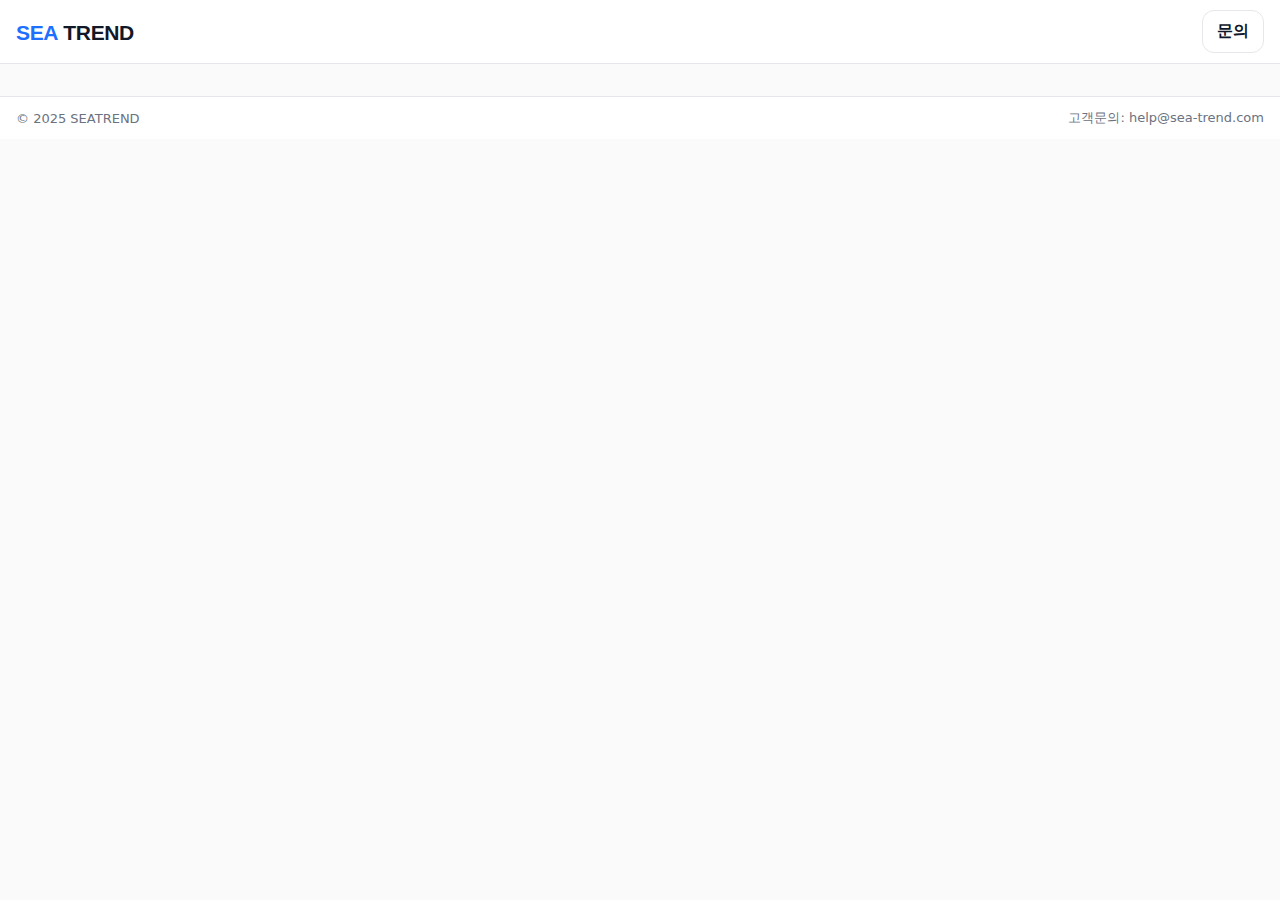
<file: index.html>
<!DOCTYPE html>
<html lang="ko">
<head>
  <meta charset="UTF-8" />
  <meta name="viewport" content="width=device-width,initial-scale=1" />
  <title>SEATREND | 회원 페이지</title>
  <link rel="icon" href="assets/img/favicon.ico" />
  <link rel="stylesheet" href="assets/css/styles.css" />
  <script defer src="assets/js/member.js"></script>
</head>
<body>
  <header class="header">
    <div class="logo"><img src="assets/img/logo.svg" alt="SEATREND" style="height:30px" /></div>
    <div class="actions">
      <a id="inquiryBtn" class="btn" href="https://open.kakao.com/o/sCgmH4Mh">문의</a>
    </div>
  </header>

  <main class="container">
    <section class="card" id="catBar" style="margin-bottom:12px;display:none">
      <div class="form" style="margin:0; grid-template-columns: repeat(4, minmax(0,1fr)); gap: 8px;">
        <div><label>카테고리</label><select id="flt_category" class="select"></select></div>
<div><label>국가</label><select id="flt_country" class="select"></select></div>
<div><label>태그</label><input id="flt_tags" class="input" placeholder="태그 포함"/></div>
<div><label>제품명</label><input id="flt_name" class="input" placeholder="제품명 검색"/></div>
      </div>
    </section>
    <div id="notice" class="muted" style="margin:6px 2px"></div>
    <section id="grid" class="grid"></section>
  </main>

  <footer class="footer">
    <div>© 2025 SEATREND</div>
    <div class="muted">고객문의: help@sea-trend.com</div>
  </footer>

  <!-- Detail Modal -->
  <div id="detailModal" class="modal">
    <div class="backdrop" onclick="window.ST.closeDetail()"></div>
    <div class="panel card">
      <button class="btn close" onclick="window.ST.closeDetail()">닫기</button>
      <div id="detailBody"></div>
    </div>
  </div>

  <script id="PRODUCTS_EMBED" type="application/json">[]</script>
</body>
</html>
</file>
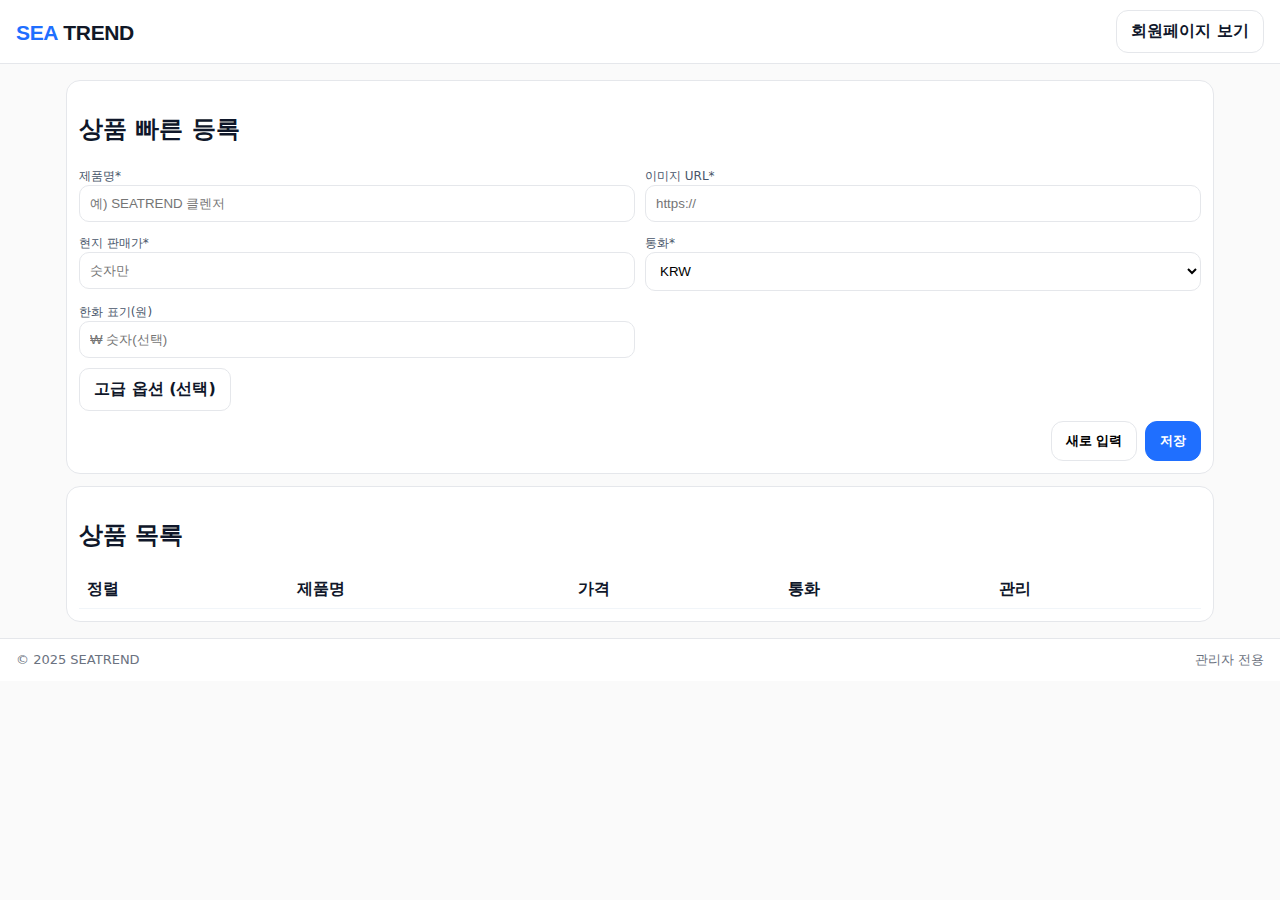
<file: admin.html>
<!DOCTYPE html>
<html lang="ko">
<head>
  <meta charset="UTF-8" />
  <meta name="viewport" content="width=device-width,initial-scale=1" />
  <title>SEATREND | 관리자 페이지</title>
  <link rel="icon" href="assets/img/favicon.ico" />
  <link rel="stylesheet" href="assets/css/styles.css" />
  <script defer src="assets/js/admin.js"></script>
</head>
<body>
  <header class="header">
    <div class="logo"><img src="assets/img/logo.svg" alt="SEATREND" style="height:30px" /></div>
    <div class="actions">
      <a class="btn" href="index.html" target="_blank">회원페이지 보기</a>
    </div>
  </header>

  <main class="container">
    <div id="toast"></div>

    <section class="card">
      <h2>상품 빠른 등록</h2>
      <form id="form" class="form">
        <div><label>제품명*</label><input id="name" class="input" required placeholder="예) SEATREND 클렌저"/></div>
        <div><label>이미지 URL*</label><input id="image_url" class="input" required placeholder="https://"/></div>
        <div><label>현지 판매가*</label><input id="local_price" class="input" required type="number" placeholder="숫자만"/></div>
        <div><label>통화*</label>
          <select id="currency" class="select">
            <option>KRW</option><option>THB</option><option>MYR</option><option>PHP</option><option>VND</option><option>TWD</option><option>SGD</option><option>IDR</option>
          </select>
        </div>
        <div><label>한화 표기(원)</label><input id="krw_price" class="input" type="number" placeholder="₩ 숫자(선택)"/></div>

        <div style="grid-column:1/-1">
          <details id="adv" class="card" style="border:none;padding:0;background:transparent">
            <summary class="btn" style="border-radius:10px">고급 옵션 (선택)</summary>
            <div class="form" style="margin-top:10px">
              <div><label>카테고리</label>
                <select id="category" class="select"><option></option><option>Beauty</option><option>Electronics</option><option>Health</option><option>Accessories</option><option>Fashion</option></select>
              </div>
              <div><label>국가(태그)</label><input id="country" class="input" placeholder="TH/MY/PH/VN/TW/SG/ID"/></div>
              <div><label>정렬(등수)</label><input id="rank" class="input" type="number" placeholder="1~999"/></div>
              <div><label>태그(쉼표)</label><input id="tags" class="input" placeholder="주문량 많음, 재고 확보 필요"/></div>
              <div style="grid-column:1/-1"><label>상세설명</label><textarea id="desc" class="input" placeholder="회원 상세에 표시"></textarea></div>
              <div style="grid-column:1/-1"><label>제품 URL(우선)</label><input id="product_url" class="input" placeholder="https://"/></div>
              <div><label>쿠팡 가격</label><input id="coupang_price" class="input" type="number" placeholder="숫자"/></div>
              <div><label>쿠팡 URL</label><input id="coupang_url" class="input" placeholder="https://coupang..."/></div>
              <div><label>네이버 가격</label><input id="naver_price" class="input" type="number" placeholder="숫자"/></div>
              <div><label>네이버 URL</label><input id="naver_url" class="input" placeholder="https://shopping.naver..."/></div>
              <div><label>타사 라벨</label><input id="other_label" class="input" placeholder="올리브영"/></div>
              <div><label>타사 가격</label><input id="other_price" class="input" type="number" placeholder="숫자"/></div>
              <div><label>타사 URL</label><input id="other_url" class="input" placeholder="https://..."/></div>
            </div>
          </details>
        </div>

        <div style="grid-column:1/-1;display:flex;gap:8px;justify-content:flex-end">
          <button type="button" id="resetBtn" class="btn">새로 입력</button>
          <button type="submit" class="btn primary">저장</button>
        </div>
      </form>
    </section>

    <section class="card" style="margin-top:12px">
      <h2>상품 목록</h2>
      <table class="table" id="table"><thead><tr><th>정렬</th><th>제품명</th><th>가격</th><th>통화</th><th>관리</th></tr></thead><tbody></tbody></table>
    </section>
  </main>

  <footer class="footer">
    <div>© 2025 SEATREND</div>
    <div class="muted">관리자 전용</div>
  </footer>
</body>
</html>
</file>
<file: assets/css/styles.css>
:root{
  --bg:#fafafa; --card:#ffffff; --ink:#0f172a; --muted:#6b7280;
  --brand:#1f6fff; --border:#e5e7eb;
}
*{box-sizing:border-box}
html,body{margin:0;padding:0;background:var(--bg);color:var(--ink);font-family:Inter,system-ui,-apple-system,Segoe UI,Roboto,Arial,sans-serif}
a{color:inherit;text-decoration:none}
.header{display:flex;align-items:center;justify-content:space-between;padding:10px 16px;border-bottom:1px solid var(--border);background:var(--card);position:sticky;top:0;z-index:20}
.logo{display:flex;align-items:center;gap:4px;font-weight:900;font-size:22px}
.logo .sea{color:var(--brand)} .logo .trend{color:#111827}
.header .actions{display:flex;align-items:center;gap:8px}
.btn{display:inline-flex;align-items:center;gap:6px;padding:10px 14px;border:1px solid var(--border);border-radius:12px;background:#fff;cursor:pointer;font-weight:600}
.btn:hover{box-shadow:0 2px 10px rgba(0,0,0,.04)}
.btn.primary{background:var(--brand);border-color:var(--brand);color:#fff}
.container{max-width:1180px;margin:16px auto;padding:0 16px}
.grid{display:grid;grid-template-columns:repeat(3,minmax(0,1fr));gap:12px}
@media(max-width:960px){.grid{grid-template-columns:repeat(2,minmax(0,1fr))}}
@media(max-width:640px){.grid{grid-template-columns:1fr}}
.card{background:var(--card);border:1px solid var(--border);border-radius:14px;padding:12px}
.product .thumb{width:100%;height:180px;border-radius:10px;background:#f8fafc;border:1px dashed #eef2ff;display:flex;align-items:center;justify-content:center;overflow:hidden}
.product .thumb img{width:100%;height:100%;object-fit:contain}
.product .title{font-weight:800;margin:8px 2px 4px;font-size:16px}
.labels{display:flex;flex-wrap:wrap;gap:6px;margin:4px 0}
.tag{background:#f1f5f9;border:1px solid #e2e8f0;border-radius:999px;padding:4px 8px;font-size:12px;color:#334155}
.muted{color:var(--muted);font-size:13px}
.local-row{display:flex;align-items:center;gap:10px;margin:8px 2px}
.local-label{font-size:12px;color:var(--muted)}
.local-price.pro{display:inline-flex;align-items:center;border-radius:12px;border:1px solid #d1d5db;background:#fff;box-shadow:0 6px 16px rgba(31,111,255,.05);overflow:hidden}
.local-price .cur{font-size:12px;letter-spacing:.4px;text-transform:uppercase;padding:8px 10px;background:#f3f4f6;border-right:1px solid #e5e7eb;color:#374151;font-weight:800;min-width:44px;text-align:center;line-height:1}
.local-price .amount{font-size:18px;font-weight:900;color:#0f172a;padding:8px 12px;line-height:1;font-variant-numeric:tabular-nums}
.card .row{display:flex;justify-content:space-between;align-items:center;margin:6px 0}
.footer{display:flex;justify-content:space-between;align-items:center;border-top:1px solid var(--border);padding:12px 16px;margin-top:16px;color:var(--muted);font-size:13px;background:var(--card)}
/* Modal */
.modal{position:fixed;inset:0;display:none;align-items:center;justify-content:center;z-index:60}
.modal.show{display:flex}
.modal .backdrop{position:absolute;inset:0;background:rgba(15,23,42,.45);backdrop-filter:blur(2px)}
.modal .panel{position:relative;max-width:960px;width:min(92vw,960px);max-height:min(86vh,900px);overflow:auto;border-radius:16px;padding:16px;background:var(--card);border:1px solid var(--border)}
.modal .close{position:absolute;top:10px;right:10px}
.detail-grid{display:grid;grid-template-columns:340px 1fr;gap:16px}
@media(max-width:720px){.detail-grid{grid-template-columns:1fr;gap:10px} .modal .panel{padding:12px}}
.detail-section{margin-top:12px;padding-top:8px;border-top:1px solid #eef2f7}
.detail-title{font-weight:800;margin:0 0 6px 0}
.disclosure{margin-top:6px;font-size:12px;color:#6b7280}
/* Form */
.form{display:grid;grid-template-columns:repeat(2,minmax(0,1fr));gap:10px}
@media(max-width:720px){.form{grid-template-columns:1fr}}
.form label{font-size:12px;color:#475569}
.input{width:100%;padding:10px;border:1px solid var(--border);border-radius:10px}
.select{width:100%;padding:10px;border:1px solid var(--border);border-radius:10px;background:#fff}
.table{width:100%;border-collapse:collapse;margin-top:10px}
.table th,.table td{border-bottom:1px solid #f1f5f9;padding:8px;text-align:left}
.badge{display:inline-block;padding:6px 10px;border-radius:999px;border:1px solid #e5e7eb;background:#fff;font-size:12px;color:#334155}
.badge.link{border-color:#dbeafe;color:#1f6fff}
.badge.link:hover{background:#eff6ff}
/* Toast */
#toast{position:fixed;top:16px;left:50%;transform:translateX(-50%);background:#111827;color:#fff;padding:10px 14px;border-radius:10px;box-shadow:0 8px 20px rgba(0,0,0,.15);z-index:80;display:none}
#toast.show{display:block}

.local-price .krw{ margin-left:6px; font-size:12px; color:#6b7280; }
@media(max-width:720px){ .modal .panel{ max-height:92vh; overflow-y:auto; -webkit-overflow-scrolling:touch; } }


.btn.btn-xs{font-size:12px; padding:2px 6px; border:1px solid #e5e7eb; border-radius:6px; background:#f9fafb; cursor:pointer}
.btn.btn-xs:hover{background:#f3f4f6}
@media(max-width:720px){ .form{display:grid !important; grid-template-columns: 1fr 1fr; gap:8px} }
</file>
